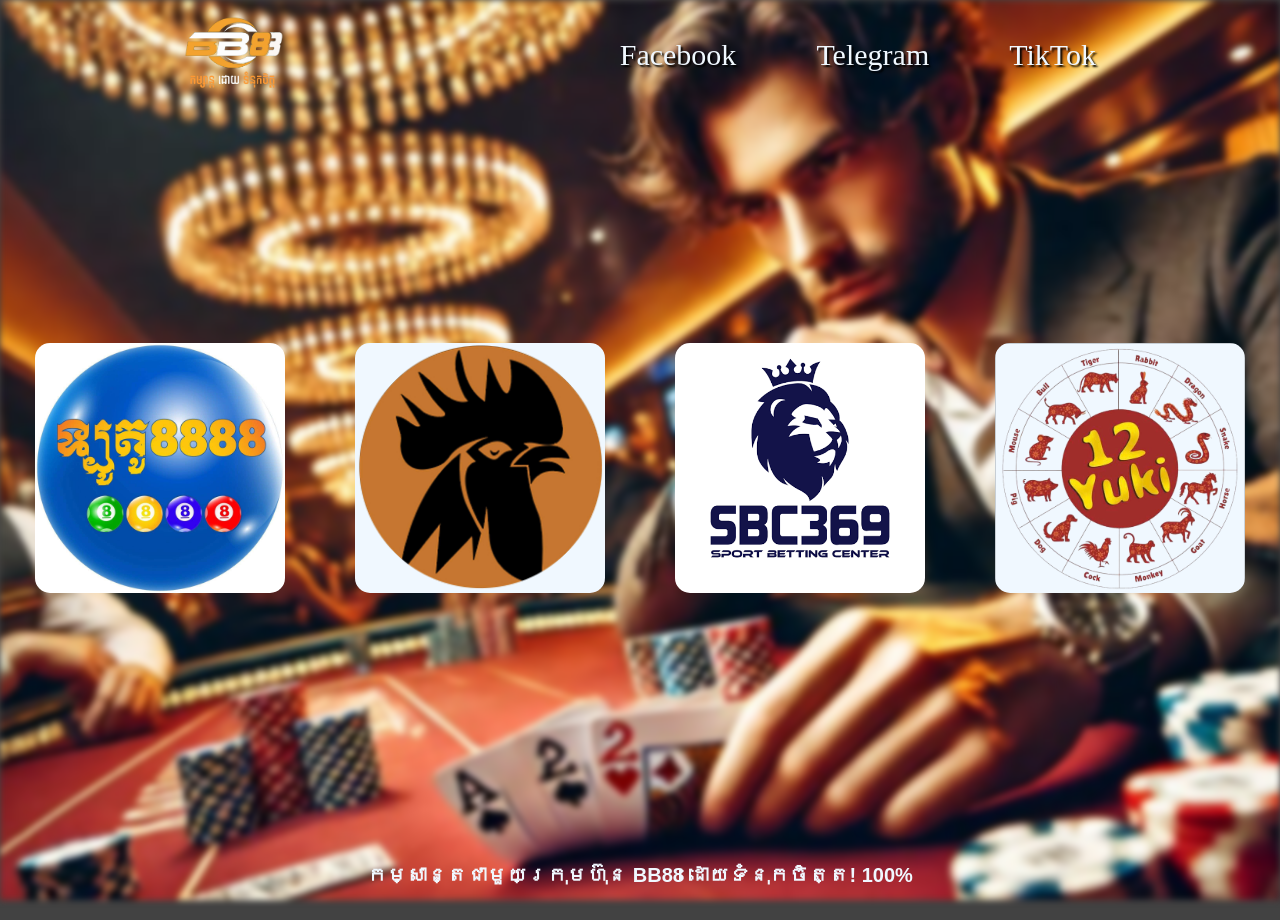
<file: play.html>
<!DOCTYPE html>
<html lang="en">
<head>
    <meta charset="UTF-8">
    <meta name="viewport" content="width=device-width, initial-scale=1.0">
    <link rel="stylesheet" href="playing.css">
    <title>Play Game</title>
</head>
<body>
    <head>
        <header class="nav">
            <section class="navbar">
                <div class="logo">
                    <a href="index.html"><img src="./BB88-YUKI-12.png" alt="BB88"></a>
                </div>
                <div class="navlist">
                    <div class="facebook"><a href="https://web.facebook.com/profile.php?id=61591366592842">Facebook</a></div>
                    <div class="telegram"><a href="https://t.me/BB88_Official99">Telegram</a></div>
                    <div class="tiktok"><a href="https://www.tiktok.com/@bb88_official?lang=en">TikTok</a></div>
                </div>
            </section>
        </header>
    </head>
    <main>
        <section class="card">
            <div class="card-1">
                <a class="loto" href="https://today8888.net"><img src="./loto.jpg" alt="loto"></a>
            </div>
            <div class="card-2">
                <a class="chicken" href="https://aarm24.me"><img src="./chicken.PNG" alt="chicken"></a>
            </div>
            <div class="card-3">
                <a class="football" href="https://cat369.com/"><img src="./football.png" alt="football"></a>
            </div>
            <div class="card-4">
                <a class="yuki" href="https://aa12.win/"><img src="./hhh.png" alt="yuki"></a>
            </div>
        </section>
    </main>
    <footer>
        <section class="footer">
            <p>កម្សាន្តជាមួយក្រុមហ៊ុន BB88 ដោយទំនុកចិត្ត! 100%</p>

        </section>
    </footer>
</body>
</html>
</file>
<file: playing.css>
*{
    margin: 0;
    padding: 0;
    box-sizing: border-box;
}

body{
    width: 100%;
    background-color: rgb(66, 66, 66);
}

body::before{
    content: "";
    position: fixed;
    inset: 0;
    background-image: url("./playgame.jpg");
    background-size: cover;
    background-position: center;
    background-repeat: no-repeat;
    filter: blur(3px);
    transform: translate(0);
    z-index: -1;
}

.nav{
    /* background-color: antiquewhite; */
    width: 100%;
    padding: 1rem;
}

.navbar{
    display: flex;
    justify-content: space-around;
    align-items: center;
    /* background-color: aquamarine; */
    width: 100%;
}


.navbar .logo a img{
    width: 100px;
    transition: 1s;
}

.navbar .logo a img:hover{
    width: 115px;
    transform: scale(1.1);
}

.navbar .navlist{
    display: flex;
    text-shadow: black 2px 2px 2px;
    /* background-color: rgb(25, 26, 26); */
    gap: 5rem;
}

.navbar .navlist .facebook a{
    font-size: 30px;
    text-decoration: none;
    color: aliceblue;
    transition: 1s;
}

.navbar .navlist .facebook a:hover{
    font-size: 35px;
    text-decoration: none;
    color: rgb(255, 157, 44);
    transform: scale(1.1);
}

.navbar .navlist .telegram a{
    font-size: 30px;
    text-decoration: none;
    color: aliceblue;
    transition: 1s;
}

.navbar .navlist .telegram a:hover{
    font-size: 35px;
    text-decoration: none;
    color: rgb(255, 157, 44);
    transform: scale(1.1);
}

.navbar .navlist .tiktok a{
    font-size: 30px;
    text-decoration: none;
    color: aliceblue;
    transition: 1s;
}

.navbar .navlist .tiktok a:hover{
    font-size: 35px;
    text-decoration: none;
    color: rgb(255, 157, 44);
    transform: scale(1.1);
}

main{
    width: 100%;
    height: 80vh;
    /* background-color: rgb(212, 124, 124); */
}

.card {
    display: flex;
    justify-content: space-around;
    align-items: center;
    /* background-color: black; */
    height: 80vh;
}

.loto img{
    width: 250px;
    border-radius: 15px;
    transition: 1s;
}



.chicken img{
    width: 250px;
    border-radius: 15px;
    transition: 1s;
    background-color: aliceblue;
}



.yuki img{
    width: 250px;
    background-color: aliceblue;
    border-radius: 15px;
    transition: 1s;
}



.football img{
    width: 250px;
    border-radius: 15px;
    transition: 1s;
}


footer{
    width: 100%;
    height: 10vh;
    /* background-color: rgb(85, 84, 84); */
    display: flex;
    justify-content: center;
    align-items: center;
}

.footer p{
    color: aliceblue;
    font-weight: bold;
    font-family: "Kantumruy Pro", sans-serif;
    font-size: 20px;
}

@media screen and (max-width: 600px){
    .navbar{
        flex-direction: column;
    }  
    .navbar .logo a img{
        width: 200px;
    }
    .facebook, .telegram, .tiktok{
        display: none;
    }
    .main{
        height: 150vh;
    }
    .card{
        flex-direction: column;
        gap: 1rem;
    }
    .loto img, .chicken img, .football img{
        width: 180px;
    }
    .footer{
        display: none;
    }
}

/* @media screen and (max-width: 768px) {
    .facebook ,.telegram, .tiktok{
        display: none;
    }
    .card{
        display: flex;
        flex-direction: column;
        width: 90%;
        margin: auto;
    }
    .loto img{
        width: 150px;
        background-color: black;
    }
    .chicken img{
        background-color: black;
        width: 150px;
    }
    .football img{
        background-color: black;
        width: 150px;
    }
    .yuki img{
        background-color: rgb(255, 255, 255);
        width: 150px;
        transition: 0.5s;
    }
    .loto img:hover{
        width: 153px;
    }
} */

@media screen and (max-width: 1200px){
    .card{
        display: grid;
        grid-template-columns: repeat(2 ,1fr);
        margin: auto;
        width: 80%;
        
    }
    .loto img, .chicken img ,.football img, .yuki img{
        width: 160px;
    }
}
</file>
